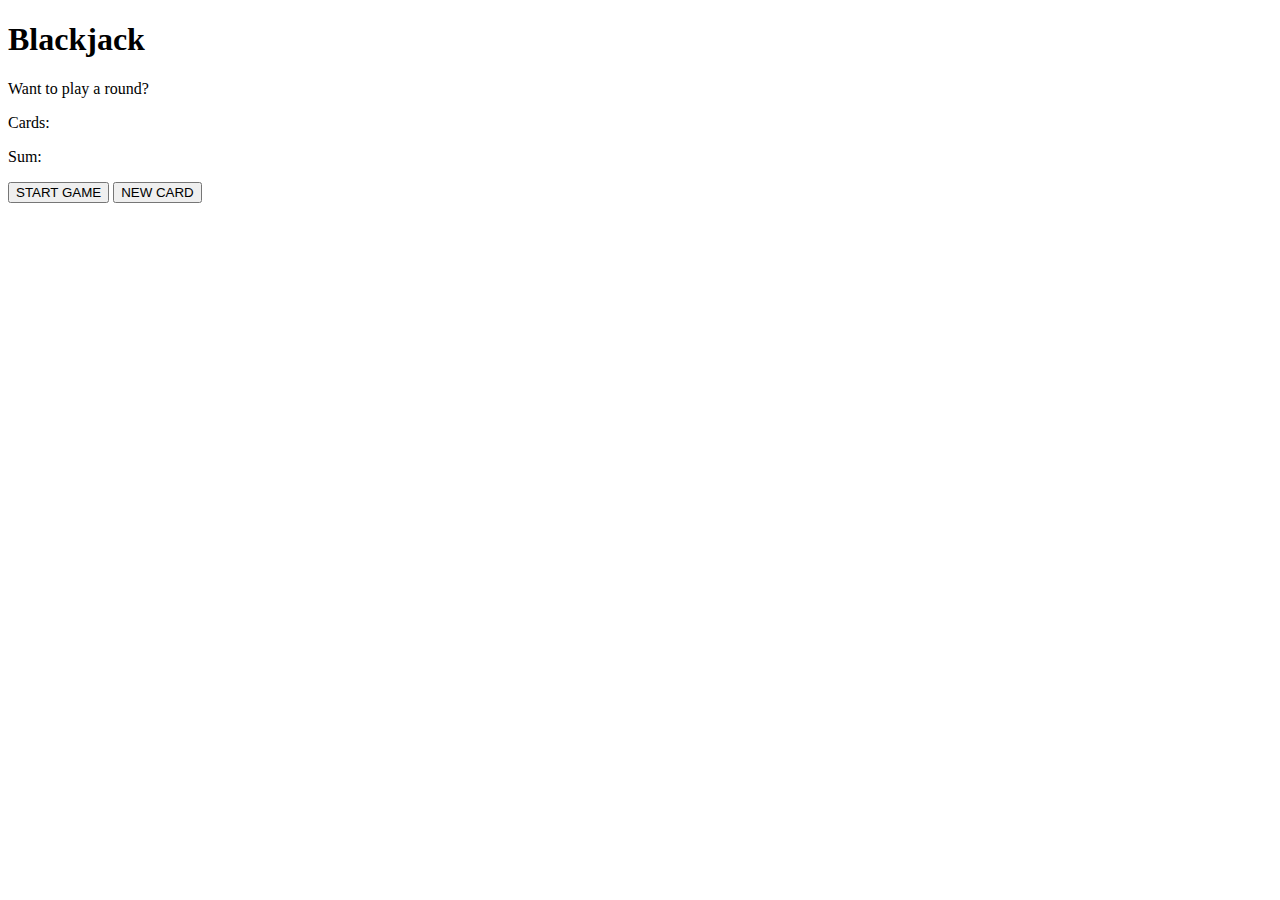
<file: blackjack.html>
<!DOCTYPE html>
<html>
<head><title>Blackjack</title></head>
<body>
  <h1>Blackjack</h1>
  <p id="message">Want to play a round?</p>
  <p>Cards: <span id="cards"></span></p>
  <p>Sum: <span id="sum"></span></p>
  <button onclick="startGame()">START GAME</button>
  <button onclick="newCard()">NEW CARD</button>
  <script>
    let cards = [];
    let sum = 0;
    let hasBlackjack = false;
    let isAlive = true;
    let message = "";

    const messageEl = document.getElementById("message");
    const sumEl = document.getElementById("sum");
    const cardsEl = document.getElementById("cards");

    function getRandomCard() {
      let num = Math.floor(Math.random() * 13) + 1;
      return num > 10 ? 10 : num === 1 ? 11 : num;
    }

    function startGame() {
      let firstCard = getRandomCard();
      let secondCard = getRandomCard();
      cards = [firstCard, secondCard];
      sum = firstCard + secondCard;
      renderGame();
    }

    function renderGame() {
      cardsEl.textContent = cards.join(" ");
      sumEl.textContent = sum;

      if (sum <= 20) {
        message = "Do you want to draw a new card?";
      } else if (sum === 21) {
        message = "You've got Blackjack!";
        hasBlackjack = true;
      } else {
        message = "You're out of the game!";
        isAlive = false;
      }
      messageEl.textContent = message;
    }

    function newCard() {
      if (isAlive && !hasBlackjack) {
        let card = getRandomCard();
        cards.push(card);
        sum += card;
        renderGame();
      }
    }
  </script>
</body>
</html>
</file>
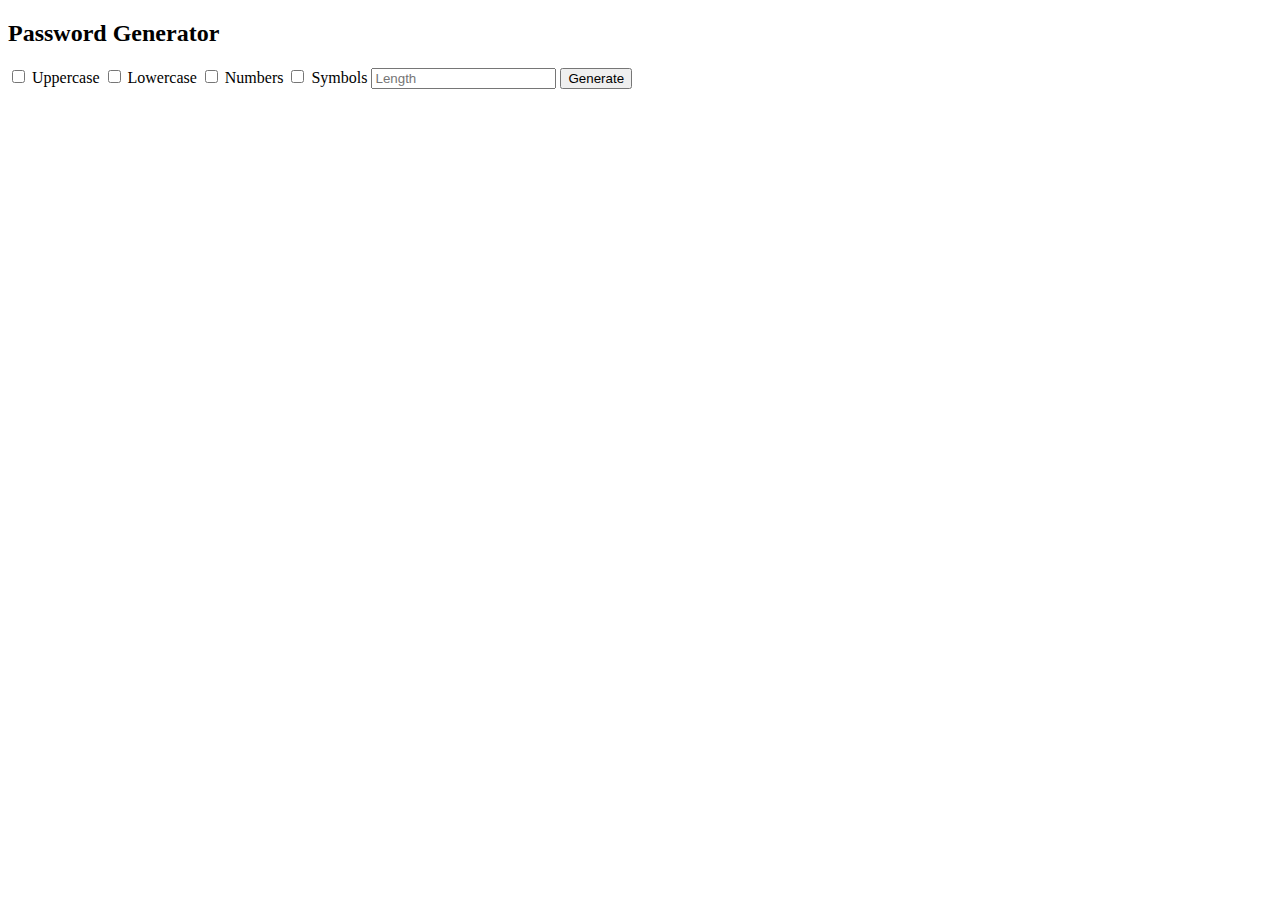
<file: password-generator.html>
<!DOCTYPE html>
<html>
<head><title>Password Generator</title></head>
<body>
  <h2>Password Generator</h2>
  <label><input type="checkbox" id="uppercase"> Uppercase</label>
  <label><input type="checkbox" id="lowercase"> Lowercase</label>
  <label><input type="checkbox" id="number"> Numbers</label>
  <label><input type="checkbox" id="symbol"> Symbols</label>
  <input type="number" id="length" placeholder="Length" />
  <button id="generate">Generate</button>
  <p id="result"></p>
  <script>
    const resultEl = document.getElementById('result');
    const lengthEl = document.getElementById('length');
    const uppercaseEl = document.getElementById('uppercase');
    const lowercaseEl = document.getElementById('lowercase');
    const numberEl = document.getElementById('number');
    const symbolEl = document.getElementById('symbol');
    const generateEl = document.getElementById('generate');

    generateEl.addEventListener('click', () => {
      const length = +lengthEl.value;
      const useUpper = uppercaseEl.checked;
      const useLower = lowercaseEl.checked;
      const useNumber = numberEl.checked;
      const useSymbol = symbolEl.checked;

      let charPool = '';
      if (useUpper) charPool += 'ABCDEFGHIJKLMNOPQRSTUVWXYZ';
      if (useLower) charPool += 'abcdefghijklmnopqrstuvwxyz';
      if (useNumber) charPool += '0123456789';
      if (useSymbol) charPool += '!@#$%^&*()';

      if (!charPool) {
        resultEl.textContent = 'Select at least one option';
        return;
      }

      let password = '';
      for (let i = 0; i < length; i++) {
        const index = Math.floor(Math.random() * charPool.length);
        password += charPool[index];
      }
      resultEl.textContent = password;
    });
  </script>
</body>
</html>
</file>
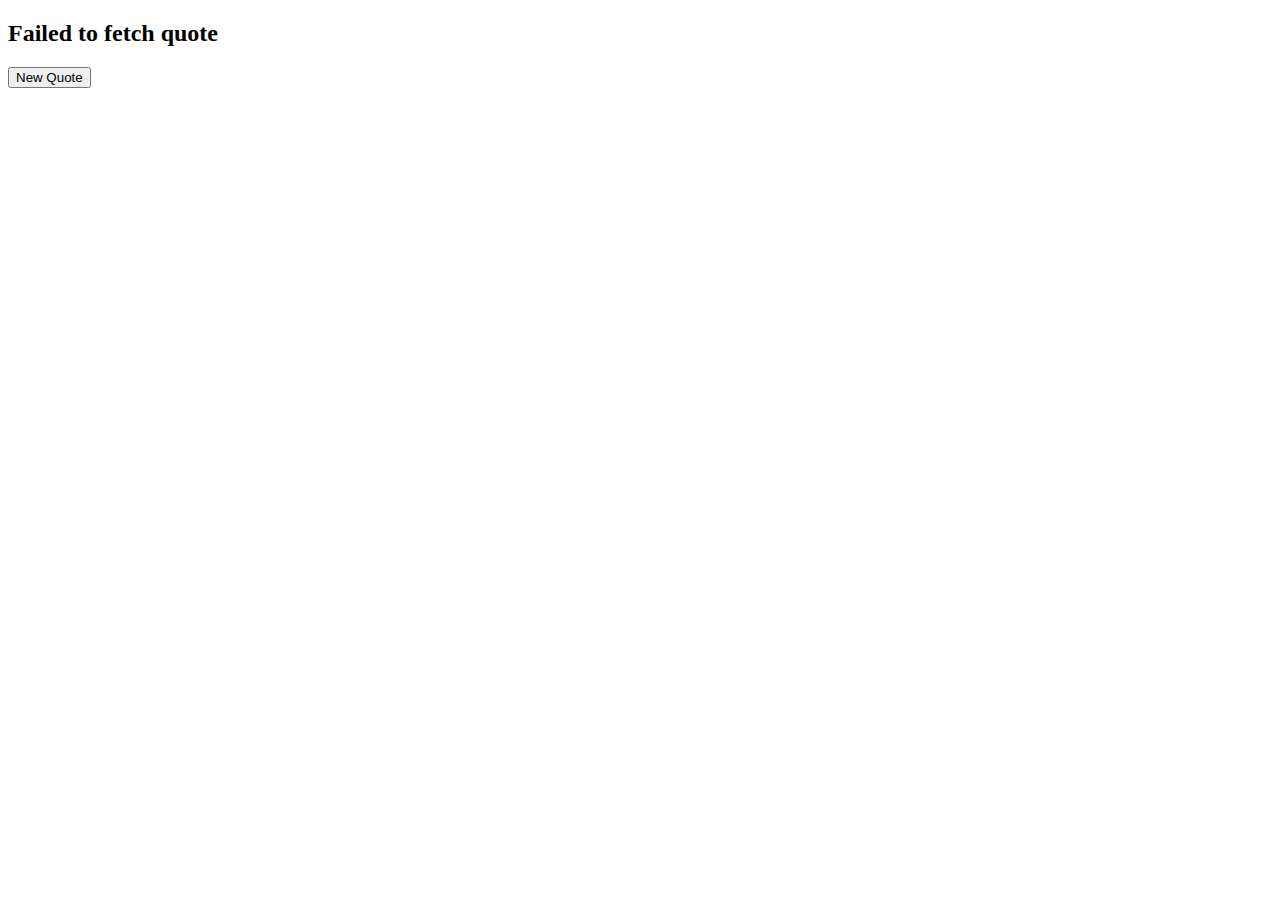
<file: quote.html>
<!DOCTYPE html>
<html>
<head><title>Quote Generator</title></head>
<body>
  <h2 id="quote">Loading...</h2>
  <button onclick="getQuote()">New Quote</button>
  <script>
    async function getQuote() {
      try {
        const res = await fetch('https://api.quotable.io/random');
        const data = await res.json();
        document.getElementById('quote').textContent = data.content;
      } catch (err) {
        document.getElementById('quote').textContent = 'Failed to fetch quote';
      }
    }
    getQuote();
  </script>
</body>
</html>
</file>
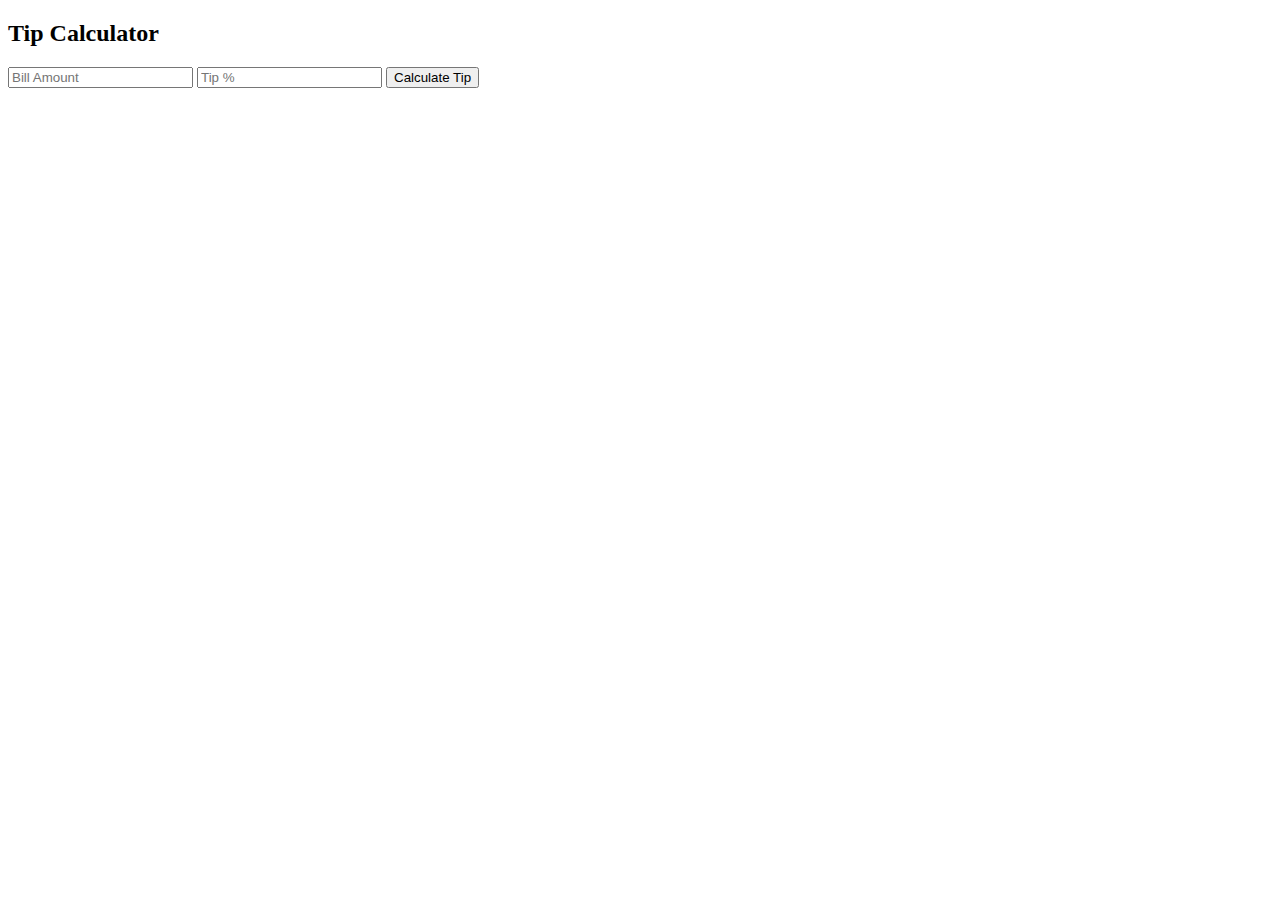
<file: tip-calculator.html>
<!DOCTYPE html>
<html>
<head><title>Tip Calculator</title></head>
<body>
  <h2>Tip Calculator</h2>
  <input id="bill" type="number" placeholder="Bill Amount">
  <input id="tip" type="number" placeholder="Tip %">
  <button id="calculate">Calculate Tip</button>
  <div id="result"></div>
  <script>
    const calculate = document.getElementById('calculate');
    calculate.addEventListener('click', () => {
      const bill = parseFloat(document.getElementById('bill').value);
      const tipPercent = parseFloat(document.getElementById('tip').value) / 100;
      if (isNaN(bill) || isNaN(tipPercent)) {
        result.innerText = 'Please enter valid numbers';
        return;
      }
      const tipAmount = bill * tipPercent;
      document.getElementById('result').innerText = `Tip: ₹${tipAmount.toFixed(2)}`;
    });
  </script>
</body>
</html>
</file>
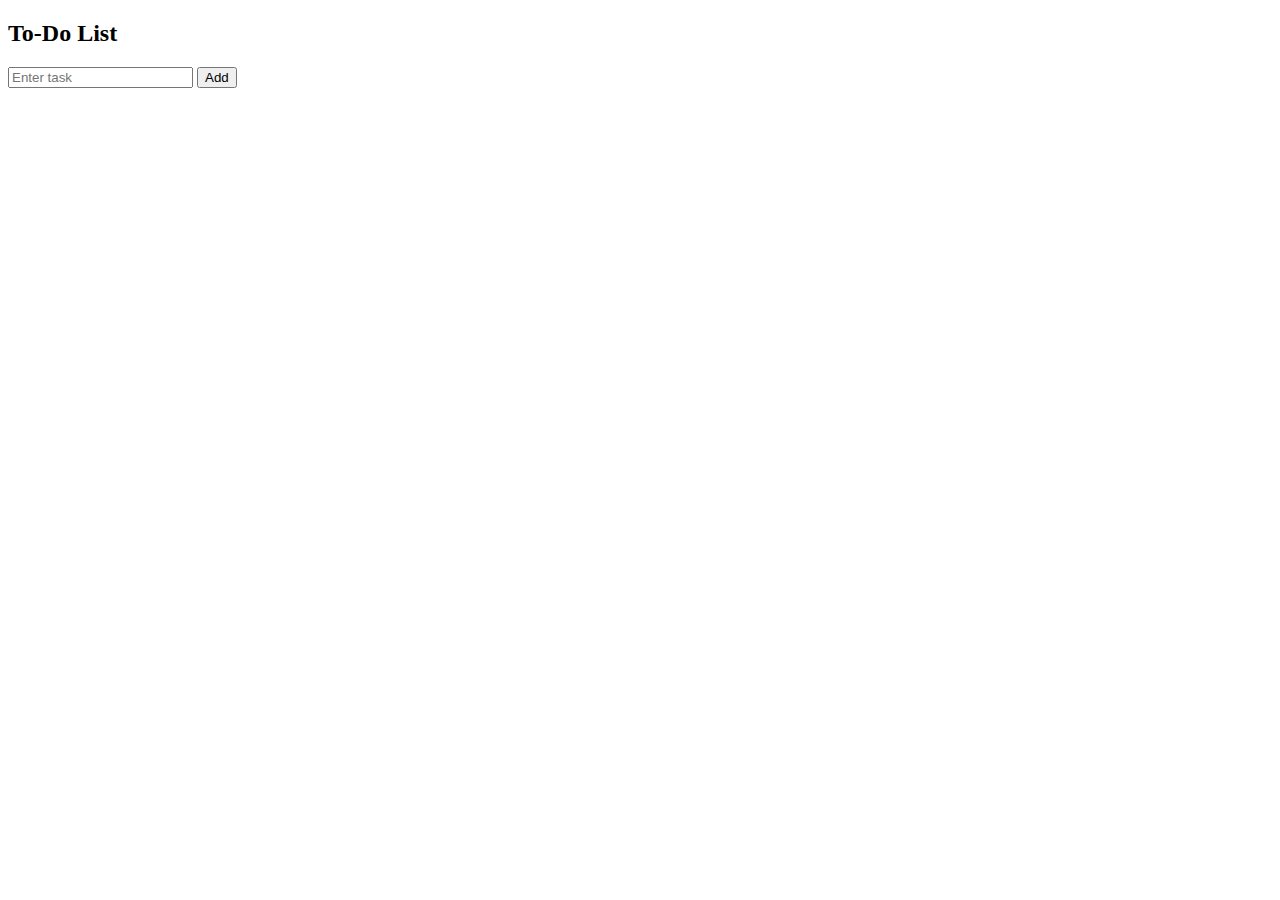
<file: todo.html>
<!DOCTYPE html>
<html>
<head><title>To-Do List</title></head>
<body>
  <h2>To-Do List</h2>
  <input id="taskInput" type="text" placeholder="Enter task" />
  <button id="addBtn">Add</button>
  <ul id="taskList"></ul>
  <script>
    const input = document.getElementById("taskInput");
    const button = document.getElementById("addBtn");
    const list = document.getElementById("taskList");

    button.addEventListener("click", () => {
      const task = input.value.trim();
      if (task === "") return;

      const li = document.createElement("li");
      li.textContent = task;

      li.addEventListener("click", () => {
        li.classList.toggle("completed");
      });

      list.appendChild(li);
      input.value = "";
    });
  </script>
</body>
</html>
</file>
